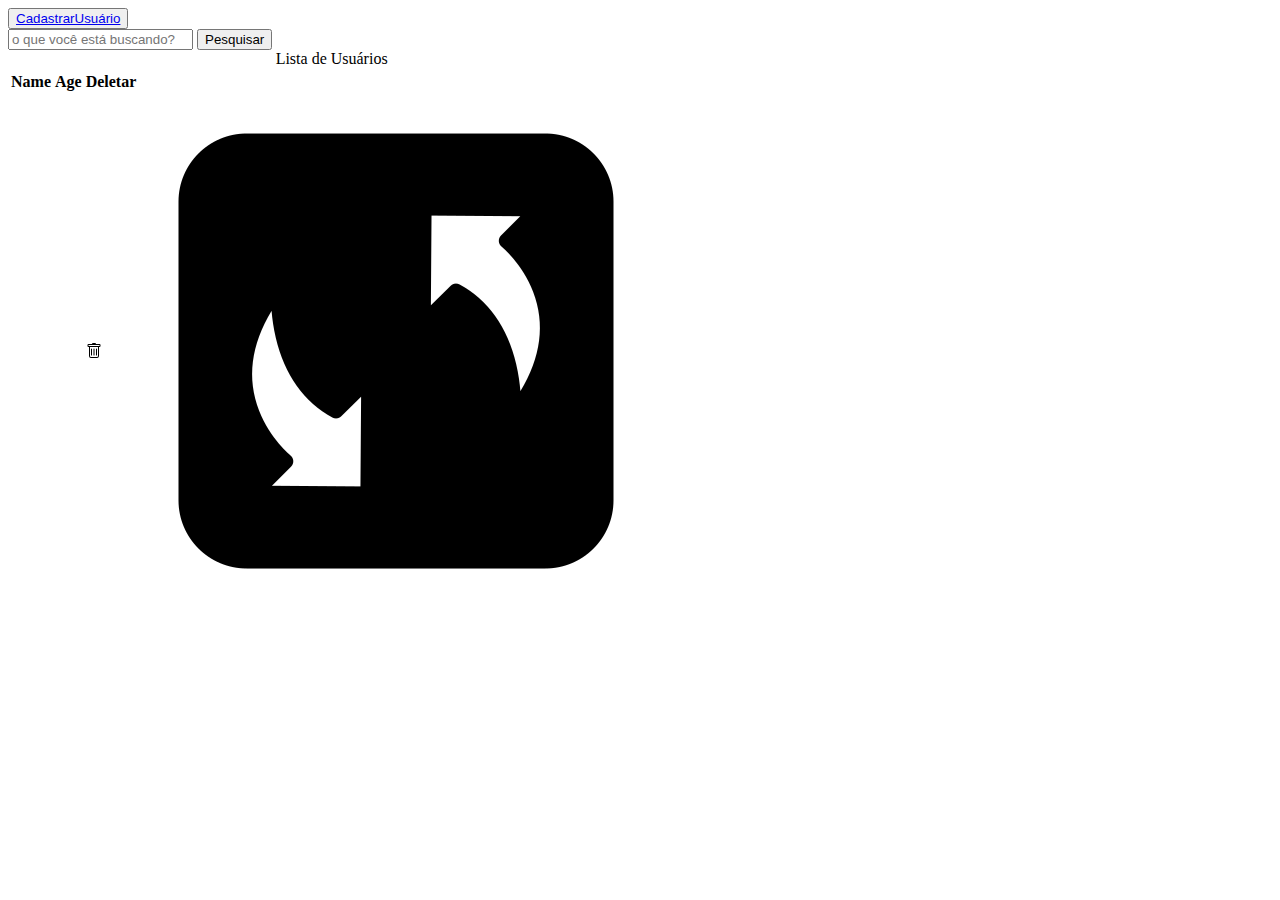
<file: src/main/resources/templates/index.html>
<!DOCTYPE html>
<html lang="en" xmlns:th="http://thymeleaf.org"
	  xmlns:layout="http://www.ultraq.net.nz/thymeleaf/layout">
<head>
<meta charset="utf-8">
<meta name="viewport" content="width=device-width, initial-scale=1">


<link href="https://cdn.jsdelivr.net/npm/bootstrap@5.3.2/dist/css/bootstrap.min.css" rel="stylesheet" integrity="sha384-T3c6CoIi6uLrA9TneNEoa7RxnatzjcDSCmG1MXxSR1GAsXEV/Dwwykc2MPK8M2HN" crossorigin="anonymous">

<title>Usuários</title>


</head>
<body>
	<header>
		<nav class="navbar navbar-expand-lg bg-primary border border-primary  d-flex justify-content-end " >
			<button class="btn btn-success m-2" type="submit"><a href="/cadastrarUsuario" class="text-white text-decoration-none">CadastrarUsuário</a></button>
		</nav>
	</header>	
	
		<div class="container-xxl d-flex  align-items-center flex-column border border-primary ">
	
		  <div class="listar-dados border border-primary w-75" >
			<div class="pesquisa d-flex border border-primary justify-content-evenly">
				<input type="text" class="form-control w-50 " placeholder="o que você está buscando?">
				<button type="submit" class=" btn btn-secondary " >Pesquisar</button>
			</div>
			<table class="table caption-top gap-5">
				
			   	<thead>
	  			    <tr>
						<!---  <a th:href="${(#mvc.url('UC#excluirUsuario').arg(0, usuario.id)).build()}"></a> -->
				      <caption>Lista de Usuários</caption>
				      <th scope="col">Name</th>
			    	  <th scope="col">Age</th>
			      	  <th scope="col">Deletar</th>
			    	</tr>
			   </thead>
			   <tbody class="table-group-divider">
			   		<tr th:each="usuario:${usuario}">     
		      		  <td th:text="${usuario.name}"></td>
		      		  <td th:text="${usuario.age}"></td>
		      		  <td><a th:href="${(#mvc.url('UC#excluirUsuario').arg(0, usuario.id)).build()}"><svg xmlns="http://www.w3.org/2000/svg" width="16" height="16" fill="currentColor" class="bi bi-trash" viewBox="0 0 16 16">
						<path d="M5.5 5.5A.5.5 0 0 1 6 6v6a.5.5 0 0 1-1 0V6a.5.5 0 0 1 .5-.5m2.5 0a.5.5 0 0 1 .5.5v6a.5.5 0 0 1-1 0V6a.5.5 0 0 1 .5-.5m3 .5a.5.5 0 0 0-1 0v6a.5.5 0 0 0 1 0z"/>
						<path d="M14.5 3a1 1 0 0 1-1 1H13v9a2 2 0 0 1-2 2H5a2 2 0 0 1-2-2V4h-.5a1 1 0 0 1-1-1V2a1 1 0 0 1 1-1H6a1 1 0 0 1 1-1h2a1 1 0 0 1 1 1h3.5a1 1 0 0 1 1 1zM4.118 4 4 4.059V13a1 1 0 0 0 1 1h6a1 1 0 0 0 1-1V4.059L11.882 4zM2.5 3h11V2h-11z" />
					  </svg></a >
					</td>
					<td><img src="../static/img/restore_10033515.png"></td>
		    	    </tr>
		    
			  </tbody>
			</table>
		</div>
	</div>
	





<script src="https://code.jquery.com/jquery-3.7.1.js" integrity="sha256-eKhayi8LEQwp4NKxN+CfCh+3qOVUtJn3QNZ0TciWLP4=" crossorigin="anonymous"></script>

<script src="https://cdn.jsdelivr.net/npm/bootstrap@5.3.2/dist/js/bootstrap.bundle.min.js" integrity="sha384-C6RzsynM9kWDrMNeT87bh95OGNyZPhcTNXj1NW7RuBCsyN/o0jlpcV8Qyq46cDfL" crossorigin="anonymous"></script>
</body>
</html>
</file>
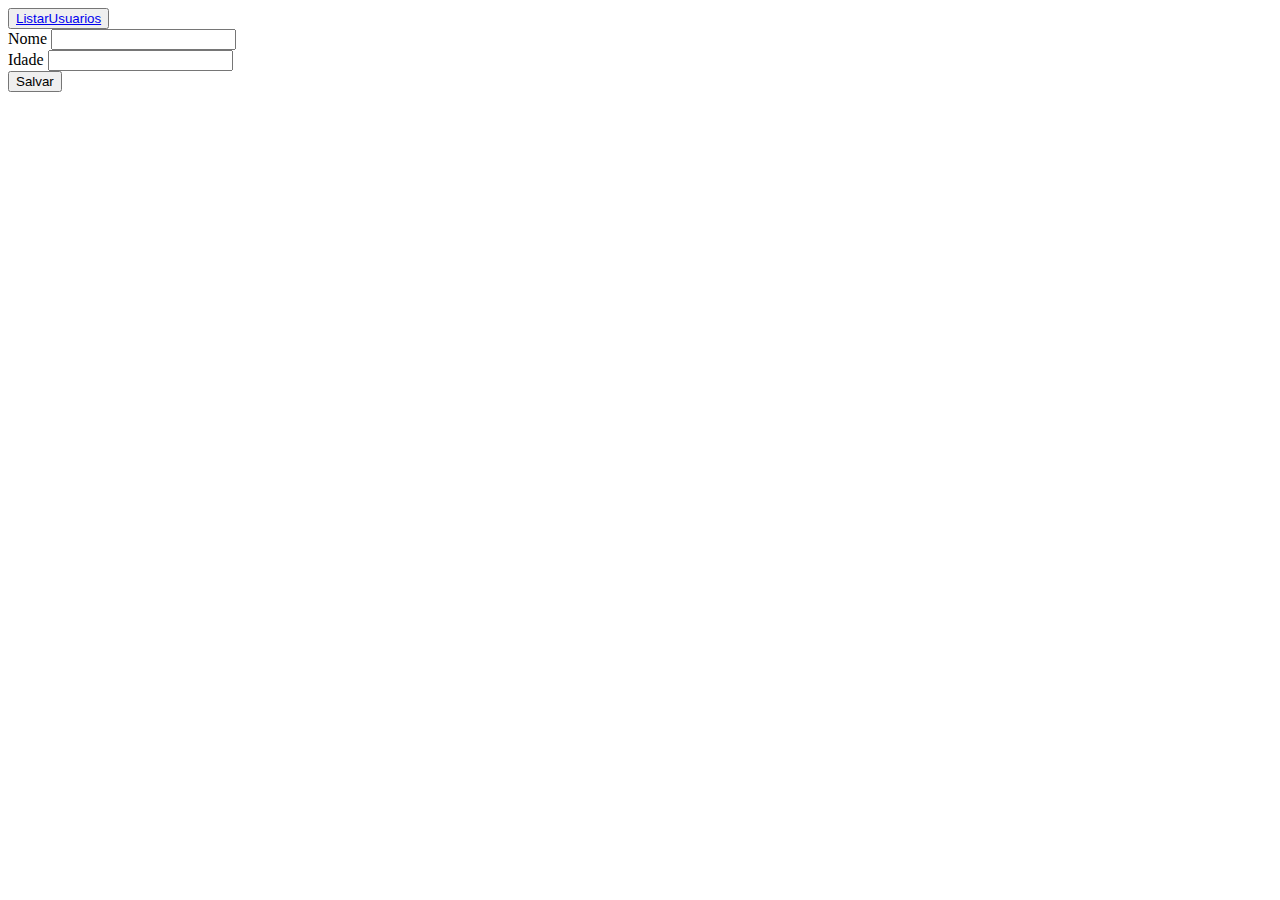
<file: src/main/resources/templates/usuario/CadastrarUsuario.html>
<!DOCTYPE html>
<html xmlns:th="http://thymeleaf.org"
	  xmlns:layout="http://www.ultraq.net.nz/thymeleaf/layout">
<head>
<meta charset="utf-8">
<meta name="viewport" content="width=device-width, initial-scale=1">
<title>Insert title here</title>

<link href="https://cdn.jsdelivr.net/npm/bootstrap@5.3.2/dist/css/bootstrap.min.css" rel="stylesheet" integrity="sha384-T3c6CoIi6uLrA9TneNEoa7RxnatzjcDSCmG1MXxSR1GAsXEV/Dwwykc2MPK8M2HN" crossorigin="anonymous">

</head>
<body>
	<header>
		<nav class="navbar navbar-expand-lg bg-primary border border-primary  d-flex justify-content-end " >
			<button class="btn btn-success m-2" type="submit"><a href="/" class="text-white text-decoration-none">ListarUsuarios</a></button>
		</nav>
	</header>	
	<section class="formulario border border-primary d-flex justify-content-center ">
	<div class="login w-50 bg-secondary d-flex justify-content-center">
<form method="post">
 <div class="mb-3 ">
    <label for="name" class="form-label">Nome</label>
    <input type="text" class="form-control" name="name">
    
  </div>
  <div class="mb-3 ">
    <label for="name" class="form-label">Idade</label>
    <input type="text" class="form-control" name="age">
  </div>
  <button class="btn btn-primary" type="submit">Salvar</button>
</form>
</div>
</section>
 <script src="https://cdn.jsdelivr.net/npm/bootstrap@5.3.2/dist/js/bootstrap.bundle.min.js" integrity="sha384-C6RzsynM9kWDrMNeT87bh95OGNyZPhcTNXj1NW7RuBCsyN/o0jlpcV8Qyq46cDfL" crossorigin="anonymous"></script>
</body>
</html>
</file>
